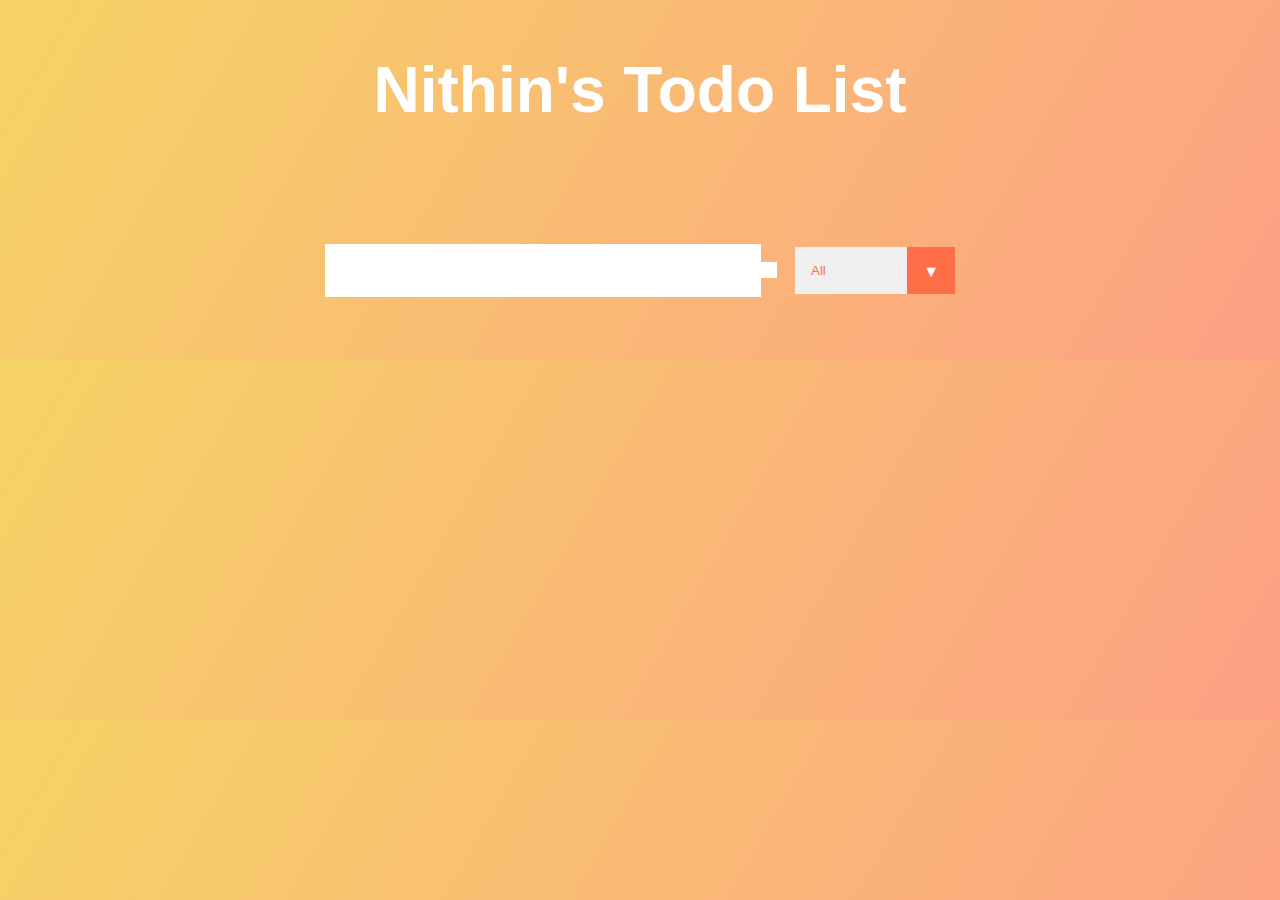
<file: index.html>
<!DOCTYPE html>
<html lang="en">
<head>
    <meta charset="UTF-8">
    <meta name="viewport" content="width=device-width, initial-scale=1">
    <meta name="theme-color" content="#fda085"/>
    <link href="Roboto-Regular.ttf" rel="stylesheet">
    <link rel="stylesheet" href="https://cdnjs.cloudflare.com/ajax/libs/font-awesome/5.15.1/css/all.min.css" integrity="sha512-+4zCK9k+qNFUR5X+cKL9EIR+ZOhtIloNl9GIKS57V1MyNsYpYcUrUeQc9vNfzsWfV28IaLL3i96P9sdNyeRssA==" crossorigin="anonymous" />
    <link rel="stylesheet" href="./style.css">
    <link rel="manifest" href="./manifest.webmanifest">
    <link rel="apple-touch-icon" href="./192.png">
    <meta name="description" content="A progressive web app todo-list written in vanilla js">
    <title>Todo List</title>
</head>
<body>
    <header>
        <h1>Nithin's Todo List</h1>
    </header>
    <form>
        <input type="text" class="todo-input">
        <button class="todo-button" type="submit" aria-label="add to-do item">
            <i class="fas fa-plus-square"></i>
        </button>
        <span class="border"></span>
        <div class="select">
            <select name="todos" class="filter-todo">
                <option value="all">All</option>
                <option value="completed">Completed</option>
                <option value="uncompleted">Incomplete</option>
            </select>
        </div>
    </form>
    <div class="todo-container">
        <ul class="todo-list"></ul>
    </div> 
    <script src="./app.js"></script>
    <script src="./register-sw.js"></script>
</body>
</html>
</file>
<file: style.css>
*{
    margin: 0;
    padding: 0;
    box-sizing: border-box;
}
body{
    background-image: linear-gradient(120deg,#f6d365, #fda085);
    color: white;
    font-family: "Roboto", sans-serif;
    min-height: 10vh;
    
}
h1 {
    text-align: center;
}
.todo-input{
   max-width: 80vw;
}
form{
    display: flex;
    justify-content: center;
}
@media (max-width: 627px) {
    form{
        display: flex;
        flex-direction: row;
        flex-wrap: wrap;
    }
    

}
@media (min-width: 627px) {
    form{
        display: flex;
        flex-direction: row;
    }
    .border {
        padding: 1vh;
    }
}
header{
    font-size: 2rem;
    display: flex;
    justify-content: center;
}
header,form{
    min-height: 20vh;

    align-items: center;
}
form input, form button {
    padding: 0.5rem;
    font-size: 2rem;
    border: none;
    background-color: white;
}
form button {
    color: #fda085;
    background: white;
    cursor: pointer;
    transition: all 0.3s ease;
}

form button:hover{
    background: #fda085;
    color: white;
}

.todo-container {
    display: flex;
    justify-content: center;
    align-items: center;
    transition: all 0.5 ease;
}
.todo-list {
    min-width: 30%;
    list-style: none;
    display: flex;
    flex-direction: column;
}
.todo {
    margin: 0.5rem;
    background: white;
    color: black;
    font-size: 1.5rem;
    display: flex;
    justify-content: space-between;
    align-items: center;
    transition: all 0.5s ease;
}

.todo li {
    flex: 1;
}
.del-btn, .complete-btn {
    background: #ff6f47;
    color: white;
    border: none;
    padding: 1rem;
    cursor: pointer;
    font-size: 1rem;

}
.complete-btn {
    background: #65e81a;
}
.todo-item {
    padding: 0rem 0.5rem;
}

.fa-trash, .fa-check {
    pointer-events: none;
}

.completed {
    text-decoration: line-through;
    opacity: 0.5;
    order: 99;
}
.fall{
    transform: translateY(8rem) rotateZ(20deg);
    opacity: 0;
    order: 99;
}

select{
    -webkit-appearance: none;
    -moz-appearance: none;
    appearance: none;
    outline: none;
    border: none;
}
.select{

    position: relative;
    overflow: hidden;
}
select {
    color: #ff6f47;
    width: 10rem;
    cursor: pointer;
    padding: 1rem;
}
.select::after{
    content: "\25bc";
    position: absolute;
    background: #ff6f47;
    top: 0;
    right: 0;
    padding: 1rem;
    pointer-events: none;
    transition: all 0.3s ease;
}
.select:hover::after{
    background: white;
    color: #ff6f47;
}

/*accecebility stuuf */
</file>
